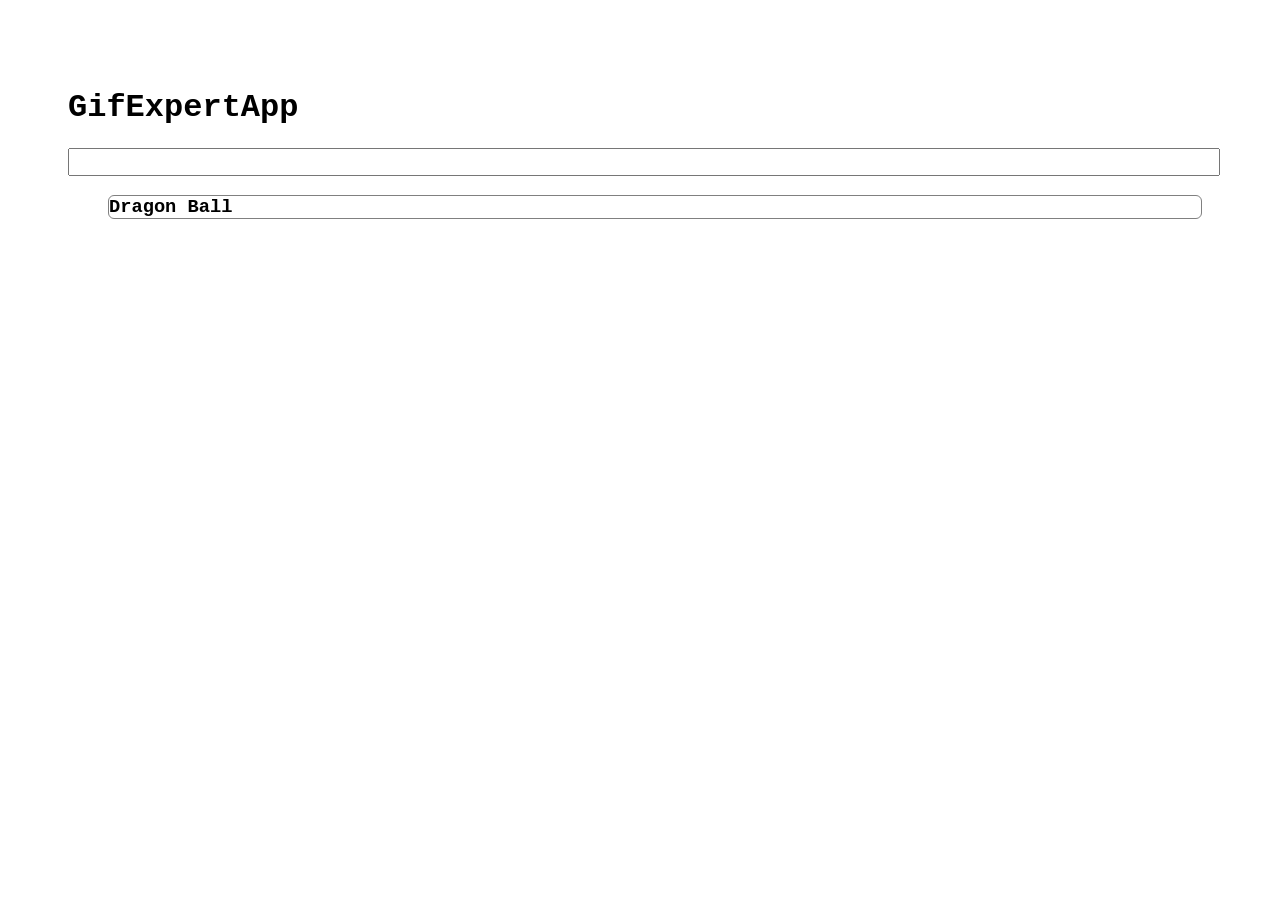
<file: docs/index.html>
<!DOCTYPE html>
<html lang="en">
  <head>
    <meta charset="utf-8" />
    <link rel="icon" href="./favicon.ico" />
    <meta name="viewport" content="width=device-width,initial-scale=1" />
    <meta name="theme-color" content="#000000" />
    <meta
      name="description"
      content="Web site created using create-react-app"
    />
    <link rel="apple-touch-icon" href="./logo192.png" />
    <link rel="manifest" href="./manifest.json" />
    <link
      rel="stylesheet"
      href="https://cdnjs.cloudflare.com/ajax/libs/animate.css/4.1.1/animate.min.css"
    />
    <title>React App</title>
    <script defer="defer" src="./static/js/main.2b3f0035.js"></script>
    <link href="./static/css/main.03b91331.css" rel="stylesheet" />
  </head>
  <body>
    <noscript>You need to enable JavaScript to run this app.</noscript>
    <div id="root"></div>
  </body>
</html>
</file>
<file: docs/static/css/main.03b91331.css>
*{font-family:Courier New,Courier,monospace}body{padding:60px}input{color:green;font-size:1.2rem;width:100%}.card-grid{display:flex;flex-direction:row;flex-wrap:wrap}.card{align-content:center;border:1px solid grey;border-radius:6px;margin-bottom:10px;margin-right:10px;overflow:hidden}.card p{padding:5px;text-align:center}.card img{max-height:170px}
/*# sourceMappingURL=main.03b91331.css.map*/
</file>
